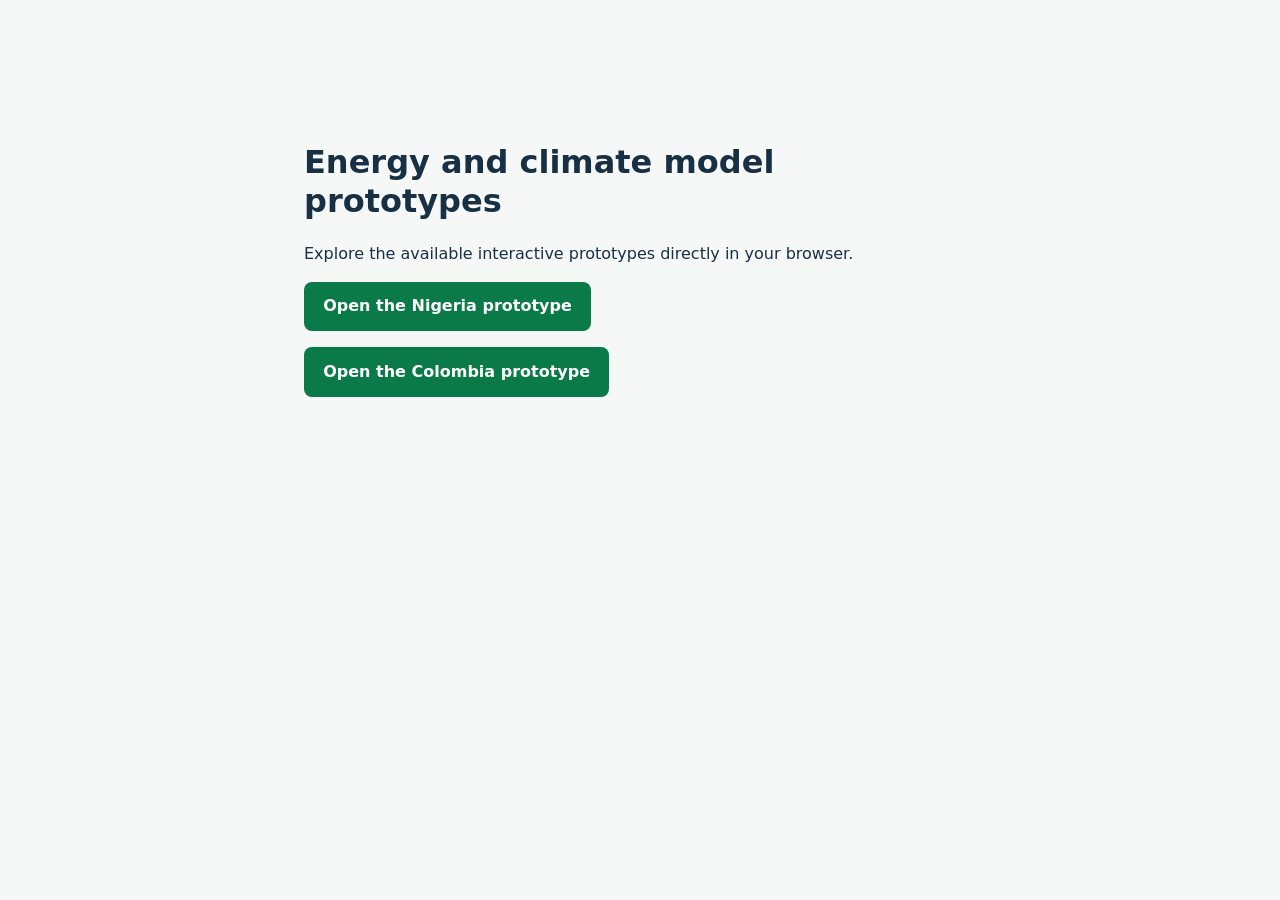
<file: site/index.html>
<!doctype html>
<html lang="en">
<head>
  <meta charset="utf-8">
  <meta name="viewport" content="width=device-width, initial-scale=1">
  <title>Energy and climate model prototypes</title>
  <style>
    body { font: 1rem/1.5 system-ui, sans-serif; color: #183043; background: #f5f8f6; margin: 0; }
    main { max-width: 42rem; margin: 10vh auto; padding: 2rem; }
    h1 { line-height: 1.2; }
    a { display: inline-block; padding: .8rem 1.2rem; border-radius: .5rem; background: #0a7a48; color: white; font-weight: 600; text-decoration: none; }
    a:hover, a:focus-visible { background: #0e5c3f; }
  </style>
</head>
<body>
  <main>
    <h1>Energy and climate model prototypes</h1>
    <p>Explore the available interactive prototypes directly in your browser.</p>
    <p><a href="nigeria/">Open the Nigeria prototype</a></p>
    <p><a href="colombia/">Open the Colombia prototype</a></p>
  </main>
</body>
</html>
</file>
